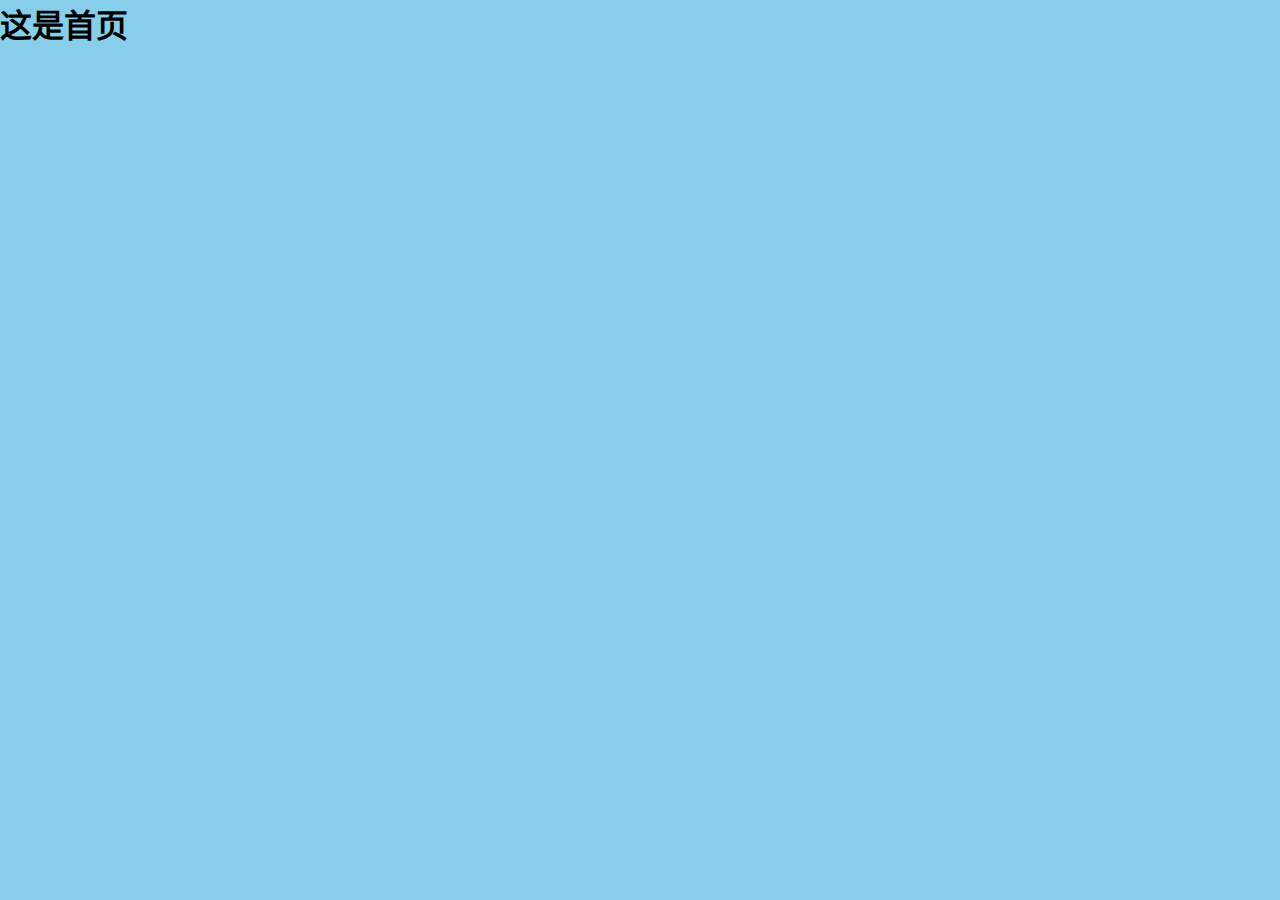
<file: login.html>
<!DOCTYPE html>
<html lang="zh-CN">

<head>
  <meta charset="UTF-8">
  <title>title</title>
  <!-- 引入首页css文件 -->
  <link rel="stylesheet" href="./index.css">
</head>

<body>
  <h1>这是首页</h1>
</body>

</html>
</file>
<file: index.css>
* {
  padding: 0;
  margin: 0;
  box-sizing: border-box;
}

body {
  background-color: skyblue;
}
</file>
